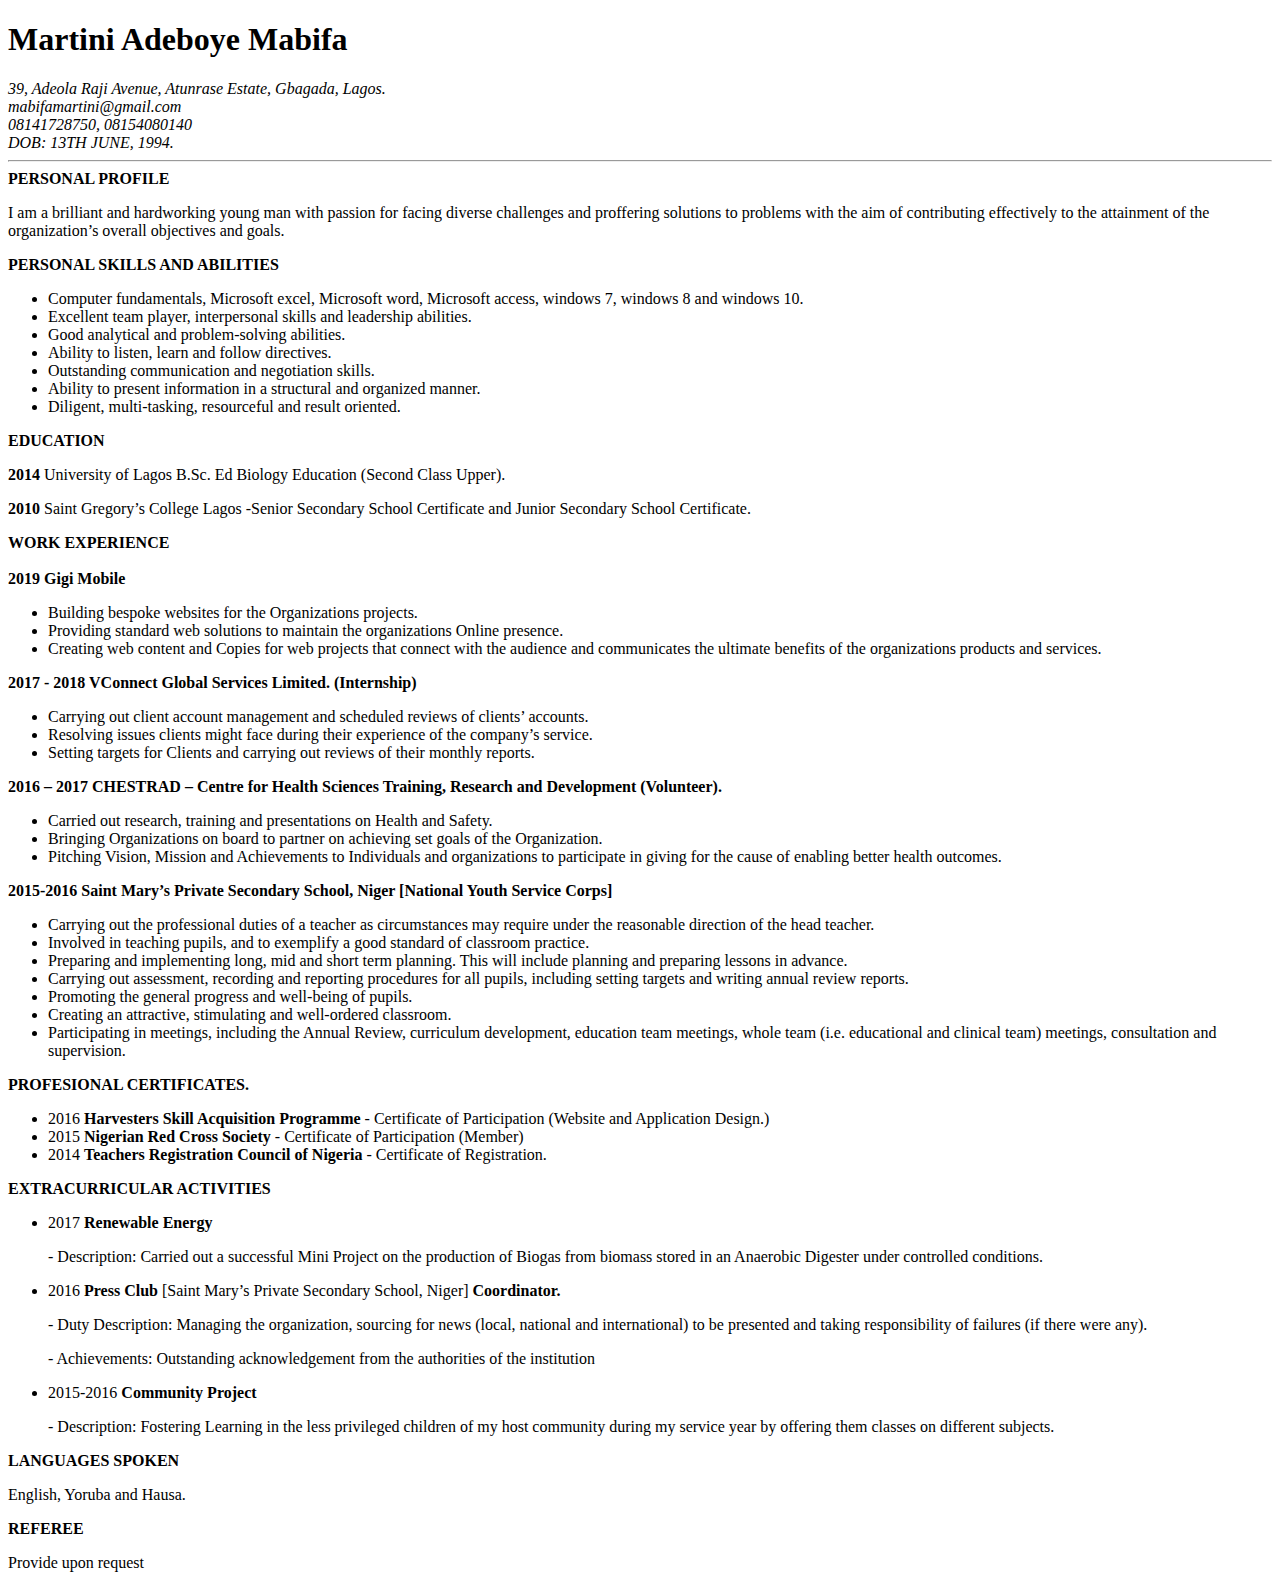
<file: Index.html>
<!DOCTYPE html>
<html>
<head>
	<title>Curriculum Vitae</title>
</head>
<body>
	<div>			
		<span>
			<h1>Martini Adeboye Mabifa</h1>
			<Address>
			39, Adeola Raji Avenue, Atunrase Estate, Gbagada, Lagos.<br> 
			mabifamartini@gmail.com<br>
			08141728750, 08154080140<br>
			DOB: 13TH JUNE, 1994.<br>
			</Address>
		</span>
	</div> <!-- This contains the head of the CV-->
	<hr>

	<div>
		<strong>PERSONAL PROFILE</strong>
			<p>I am a brilliant and hardworking young man with passion for facing diverse challenges and proffering solutions to problems with the aim of contributing effectively to the attainment of the organization’s overall objectives and goals. </p>                                            
		<strong>PERSONAL SKILLS AND ABILITIES</strong>
			<ul>
				<li>Computer fundamentals, Microsoft excel, Microsoft word, Microsoft access, windows 7, windows 8 and windows 10.</li>
				<li>Excellent team player, interpersonal skills and leadership abilities.</li>
				<li>Good analytical and problem-solving abilities.</li>
				<li>Ability to listen, learn and follow directives.</li>
				<li>Outstanding communication and negotiation skills.</li>
				<li>Ability to present information in a structural and organized manner.</li>
				<li>Diligent, multi-tasking, resourceful and result oriented.</li>
			</ul>
	</div><!-- This contains the personal profile-->

	<div>
		<strong>EDUCATION</strong>
			<p><strong>2014</strong>    University of Lagos	 B.Sc. Ed Biology Education (Second Class Upper).</p>
			<p><strong>2010</strong>    Saint Gregory’s College Lagos -Senior Secondary School Certificate and Junior Secondary School Certificate.</p>
	</div> <!-- This contains the Educational Background-->

    <div>	
		<strong>WORK EXPERIENCE</strong>
    		<br>
    		<br>
			<strong>2019             Gigi Mobile </strong>
				<ul>
					<li>Building bespoke websites for the Organizations projects.</li>
					<li>Providing standard web solutions to maintain the organizations Online presence.</li>
					<li>Creating web content and Copies for web projects that connect with the audience and communicates the ultimate benefits of the organizations products and services.</li>
				</ul>
			<strong>2017 - 2018    VConnect Global Services Limited.  (Internship)</strong>
					<ul>
						<li>Carrying out client account management and scheduled reviews of clients’ accounts.</li>
						<li>Resolving issues clients might face during their experience of the company’s service.</li>
						<li>Setting targets for Clients and carrying out reviews of their monthly reports.</li>
					</ul>
			<strong>2016 – 2017      CHESTRAD – Centre for Health Sciences Training, Research and Development (Volunteer).</strong>
					<ul>
						<li>Carried out research, training and presentations on Health and Safety.</li>
						<li>Bringing Organizations on board to partner on achieving set goals of the Organization.</li>
						<li>Pitching Vision, Mission and Achievements to Individuals and organizations to participate in giving for the cause of enabling better health outcomes.</li>
					</ul>
			<strong>2015-2016     Saint Mary’s Private Secondary School, Niger      [National Youth Service Corps]</strong>
					<ul>
						<li>Carrying out the professional duties of a teacher as circumstances may require under the reasonable direction of the head teacher.</li>
						<li>Involved in teaching pupils, and to exemplify a good standard of classroom practice.</li>
						<li>Preparing and implementing long, mid and short term planning.  This will include planning and preparing lessons in advance.</li>
						<li>Carrying out assessment, recording and reporting procedures for all pupils, including setting targets and writing annual review reports.</li>  
						<li>Promoting the general progress and well-being of pupils.</li>	
						<li>Creating an attractive, stimulating and well-ordered classroom.</li>
						<li>Participating in meetings, including the Annual Review, curriculum development, education team meetings, whole team (i.e. educational and clinical team) meetings, consultation and supervision.</li>
					</ul>
	</div> <!-- This contains the Work History-->

	<div>			
		<strong>PROFESIONAL CERTIFICATES.</strong>
			<ul>
				<li>2016    <strong>Harvesters Skill Acquisition Programme</strong>   -  Certificate of Participation (Website and Application Design.)</li>
				<li>2015     <strong>Nigerian Red Cross Society</strong>	-  Certificate of Participation (Member)</li>
				<li>2014     <strong>Teachers Registration Council of Nigeria</strong> -  Certificate of Registration.</li>
			</ul>
	</div><!-- This contains the professional certificates received-->

	<div>
		<strong>EXTRACURRICULAR ACTIVITIES</strong>
			<ul>
				<li>2017    <strong>Renewable Energy</strong></li>   
					<p>- Description: Carried out a successful Mini Project on the production of Biogas from biomass stored in an Anaerobic Digester under controlled conditions.</p>
				<li>2016     <strong>Press Club</strong> [Saint Mary’s Private Secondary School, Niger] <strong>Coordinator.</strong></li>     
					<p>-  Duty Description:     Managing the organization, sourcing for news (local, national and international) to be presented and taking responsibility of failures (if there were any).
    				<p>-  Achievements:    Outstanding acknowledgement from the authorities of the institution</p>
				<li>2015-2016 <strong>Community Project</strong> </li>
					<p>- Description: Fostering Learning in the less privileged children of my host community during  my service year by offering them classes on different subjects.</p>
			</ul>
	</div> <!-- This contains extracurricular activiities done on the side-->

	<div>
    	<strong>LANGUAGES SPOKEN</strong>
			<p>English, Yoruba and Hausa.</p>
	</div><!-- These are the languages spoken-->

	<div>
    	<strong>REFEREE</strong>
    		<p>Provide upon request</p>
	</div><!-- This is the referee section-->

</body>
</html>
</file>
